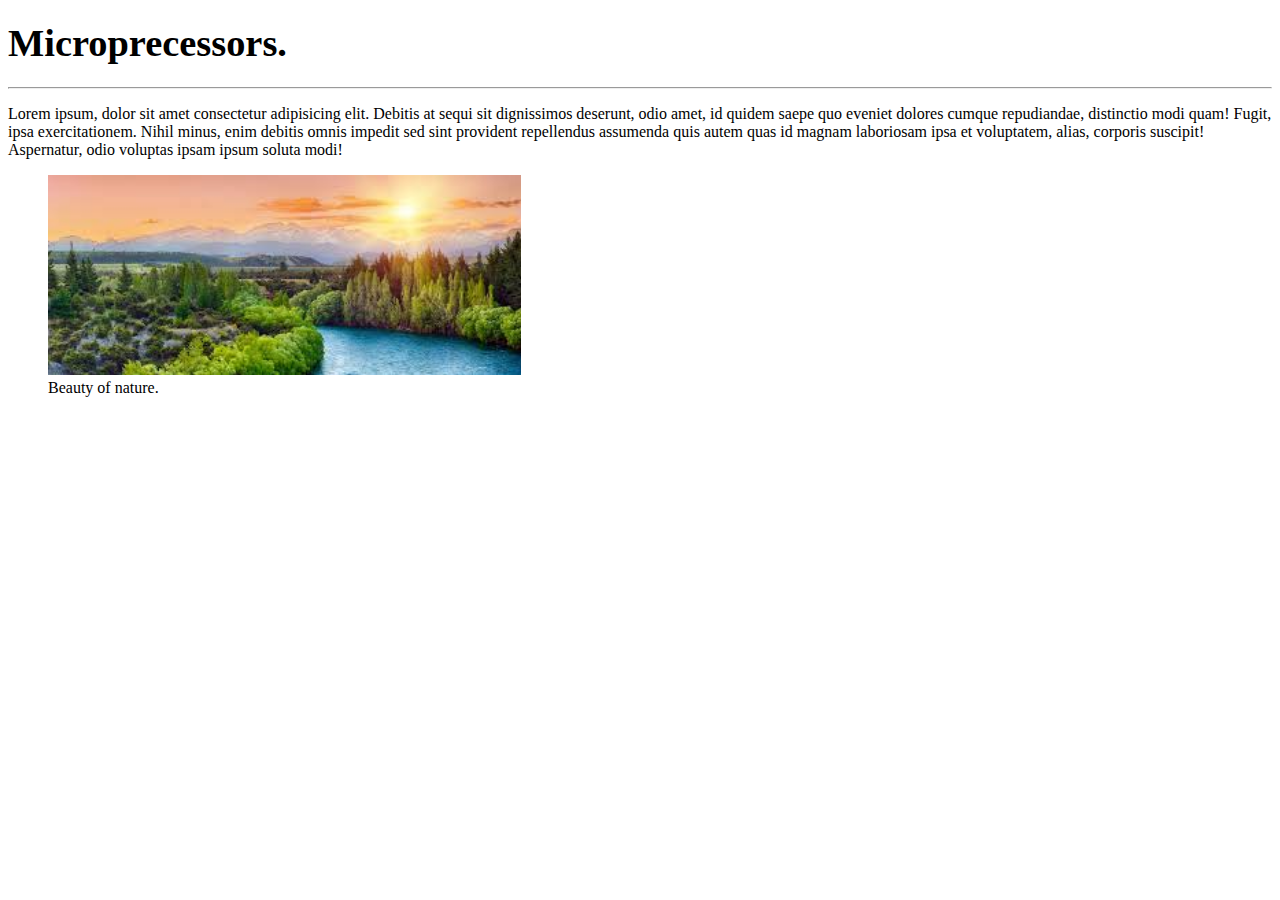
<file: Html/index.html>
<!DOCTYPE html>
<html lang="en">
  <head>
    <meta charset="UTF-8" />
    <meta http-equiv="X-UA-Compatible" content="IE=edge" />
    <meta name="viewport" content="width=device-width, initial-scale=1.0" />
    <title>Main Page of the Web.</title>
  </head>
  <body>
    <h1><big>Microprecessors.</big><br /></h1>
    <hr />
    <p>
      Lorem ipsum, dolor sit amet consectetur adipisicing elit. Debitis at sequi
      sit dignissimos deserunt, odio amet, id quidem saepe quo eveniet dolores
      cumque repudiandae, distinctio modi quam! Fugit, ipsa exercitationem.
      Nihil minus, enim debitis omnis impedit sed sint provident repellendus
      assumenda quis autem quas id magnam laboriosam ipsa et voluptatem, alias,
      corporis suscipit! Aspernatur, odio voluptas ipsam ipsum soluta modi!
    </p>
    <figure>
      <img src="images/natures.jpeg" alt="Nature image" height="200" />
      <figcaption>Beauty of nature.</figcaption>
    </figure>
  </body>
</html>
</file>
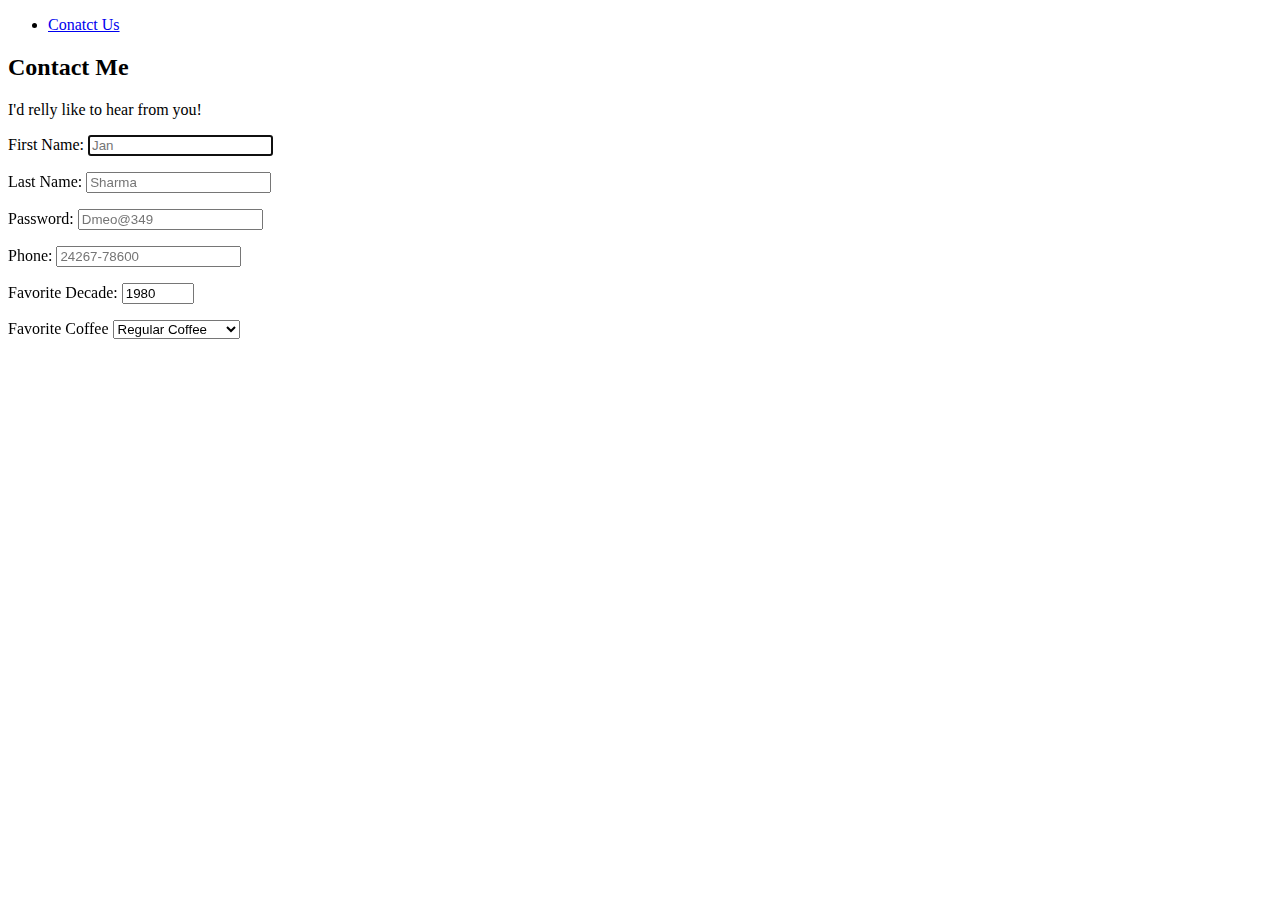
<file: Html/forms.html>
<!DOCTYPE html>
<html lang="en">
<head>
    <meta charset="UTF-8">
    <meta http-equiv="X-UA-Compatible" content="IE=edge">
    <meta name="viewport" content="width=device-width, initial-scale=1.0">
    <title>Forms in HTML.</title>
</head>
<body>
    <header>
        <nav>
            <ul>
                <li><a href="#contact">Conatct Us</a></li>
            </ul>
        </nav>
    </header>
    <main>
        <article id="contact">
            <h2>
                Contact Me
            </h2>
            <p>
                I'd relly like to hear from you!
            </p>
            <form action="https://http.org/get" method="get">
                <p>
                    <label for="firstName">First Name:</label>
                <input type="text" name="firstName" id="firstName" placeholder="Jan" autocomplete="on" required autofocus>
                </p>
                <p>
                <label for="lastName">Last Name:</label>
                <input type="text" name="lastName" id="lastName" placeholder="Sharma" autocomplete="on" required >
                </p>
                <p>
                <label for="password">Password:</label>
                <input type="password" name="password" id="password" placeholder="Dmeo@349" required >
                </p>
                <p>
                <label for="phone">Phone:</label>
                <input type="tel" name="phone" id="phone" placeholder="24267-78600" pattern="[0-9]{3}-[0-9]{3}-[0-9]{3}-" required >
                </p>
                <label for="decade">Favorite Decade:</label>
                <input type="number" name="decade" id="decade" placeholder="24267-78600" pattern="[0-9]{3}-[0-9]{3}-[0-9]{3}-" min="1950" max="2020" step="10" value="1980" >
                </p>
                <p>
                    <label for="coffee" >Favorite Coffee</label>
                    <select name="coffee" id="coffee"  size="">
                        <optgroup label="Coffees">
                            <option value="regular coffee" selected >Regular Coffee</option>
                        <option value="iced coffee">Iced Coffee</option>
                        </optgroup>
                        <optgroup label="Drinks">
                            <option value="latte">Latte</option>
                        <option value="cortado">Cortado</option>
                        <option value="other">Others</option>
                        </optgroup>
                        

                    </select>
                </p>
            </form>
        </article>

    </main>
</body>
</html>
</file>
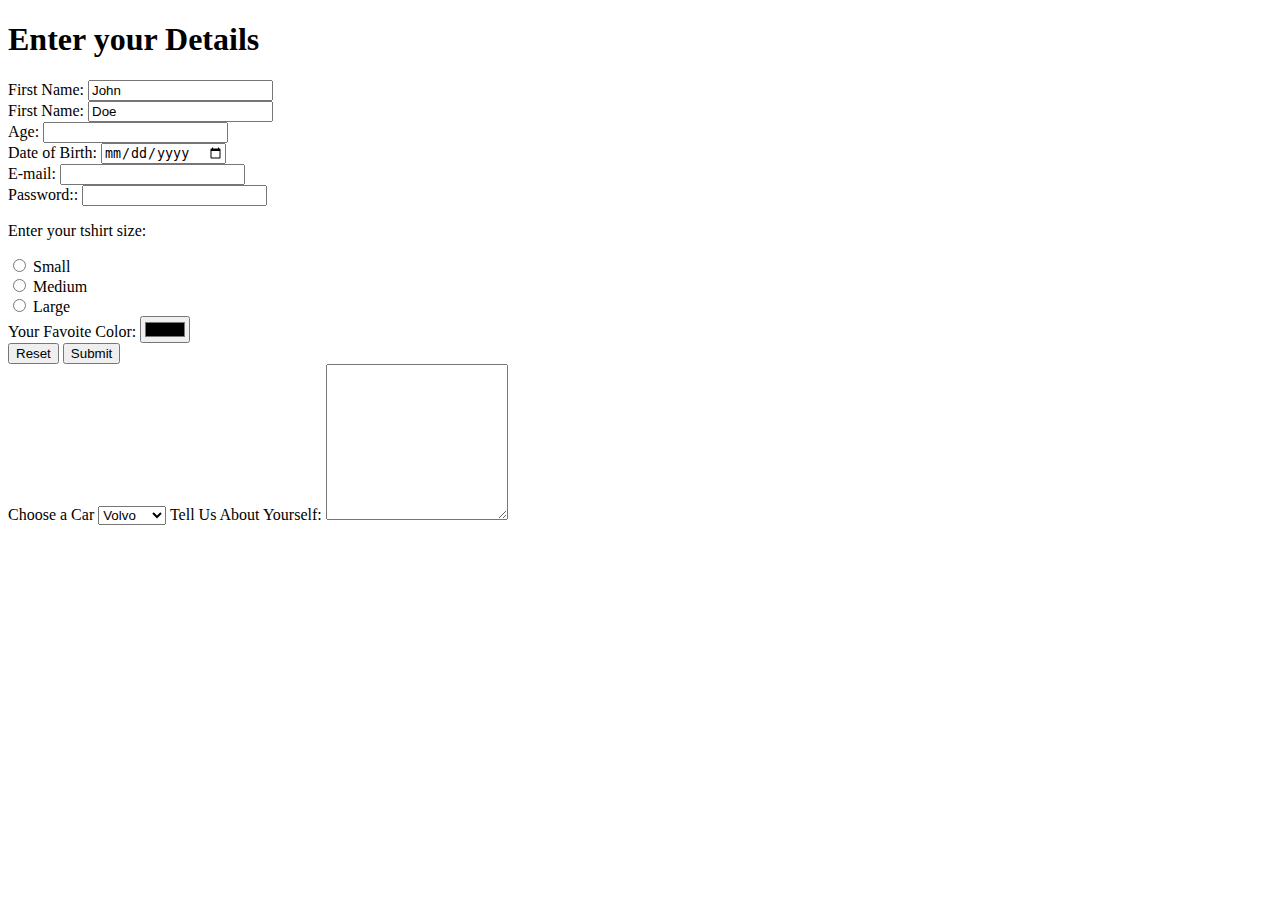
<file: Html/formsi.html>
<!DOCTYPE html>
<html lang="en">
<head>
    <meta charset="UTF-8">
    <meta http-equiv="X-UA-Compatible" content="IE=edge">
    <meta name="viewport" content="width=device-width, initial-scale=1.0">
    <title>Forms in HTML.</title>
</head>
<body>
    <h1>Enter your Details</h1>
    <form action="">
        <!-- <p>Your Name Here:</p> -->
        <label for="">First Name:</label>
        <input value="John" type="text">
        <br>
        <label for="">First Name:</label>
        <input value="Doe" type="text">
        <br>
        <label for="">Age:</label>
        <input type="number">
        <br>
        <label for="">Date of Birth:</label>
        <input type="date">
        <br>
        <label for="">E-mail:</label>
        <input type="email">
        <br>
        <label for="email">Password::</label>
        <input id="email" type="password">
        <br>
        <p>Enter your tshirt size:</p>
        <input id="small" name="tshirtSize" value="small" type="radio">
        <label for="small">Small</label>
        <br>
        <input id="medium" name="tshirtSize" value="medium" type="radio">
        <label for="medium">Medium</label>
        <br>
        <input id="large" name="tshirtSize" value="large" type="radio">
        <label for="large">Large</label>
        <br>
        <label for="color">Your Favoite Color:</label>
        <input type="color">
        <br>
        <input type="reset">
        <input id="submit" type="submit">
        <br>
        <label for="cars">Choose a Car</label>
        <select name="car" id="cars">
            <option value="volvo">Volvo</option>
            <option value="Audi">Audi</option>
            <option value="Buggati">Buggati</option>
        </select>
        <label for="about">Tell Us About Yourself:</label>
        <textarea name="aboutYourself" id="about" col="30"rows="10"></textarea>

    </form>
</body>
</html>
</file>
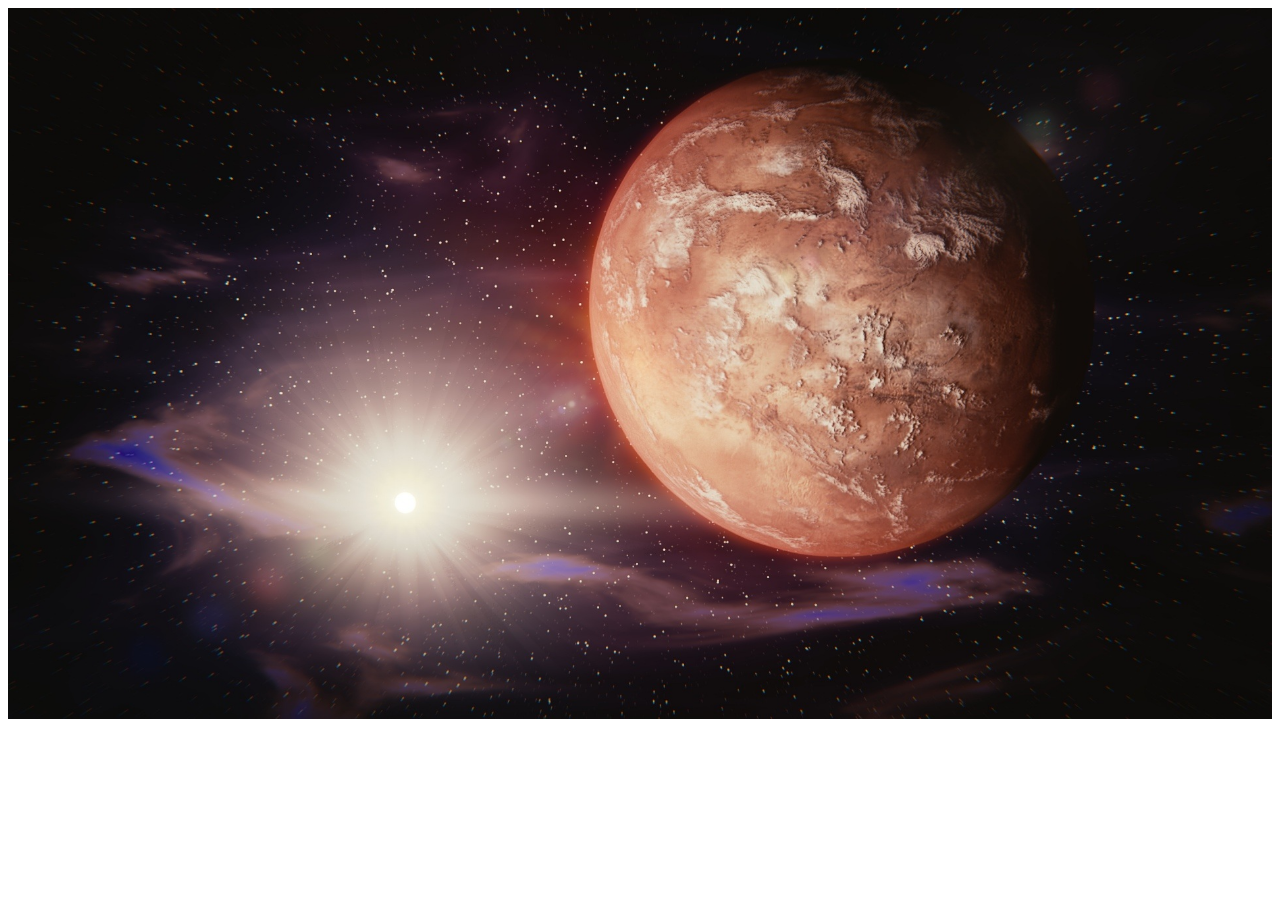
<file: Html/responsiveImages.html>
<!DOCTYPE html>
<html lang="en">
<head>
    <meta charset="UTF-8">
    <meta http-equiv="X-UA-Compatible" content="IE=edge">
    <meta name="viewport" content="width=device-width, initial-scale=1.0">
    <title>Responsive Images.</title>
</head>
<body>
    <header>
        
    </header>
    <main>
        <img  srcset="images/mars.jpg 1x,images/mars1.jpg 2x, images/mars2.jpg 2x"
        src="images/mars.jpg" width=100% />
    </main>
    <footer>
        
    </footer>
</body>
</html>
</file>
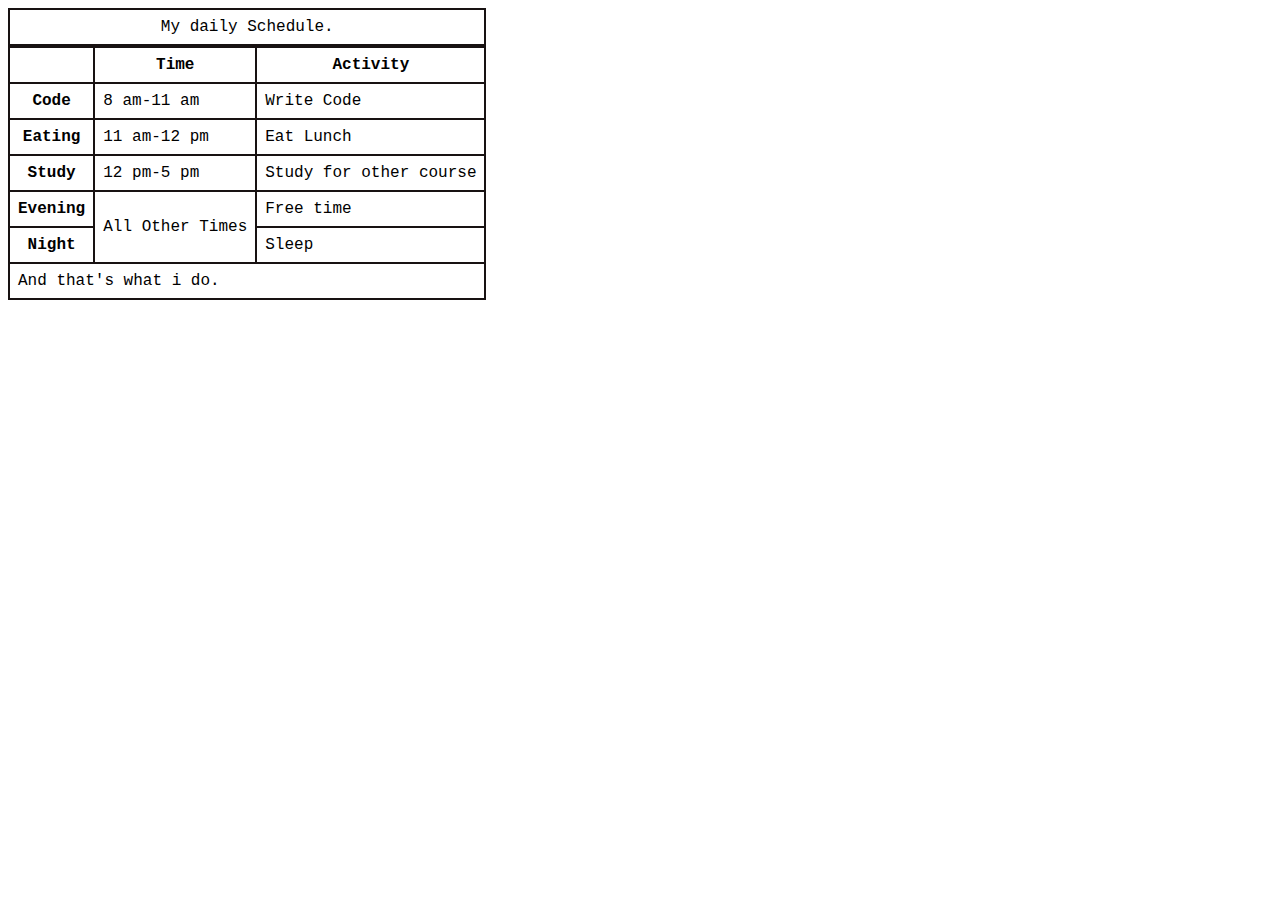
<file: Html/table.html>
<!DOCTYPE html>
<html lang="en">
<head>
    <meta charset="UTF-8">
    <meta http-equiv="X-UA-Compatible" content="IE=edge">
    <meta name="viewport" content="width=device-width, initial-scale=1.0">
    <title>About Tables in HTML</title>
    <link rel="stylesheet" href="style.css">
</head>
<body>
    <header>

    </header>
    <main>
        <table>
            <caption>My daily Schedule.</caption>
            <thead>
            <tr>
                <th>&nbsp;</th>
                <th scope="col">Time</th>
                <th scope="col">Activity</th>
            </tr>
            </thead>
            <tbody>
            <tr>
                <th scope="row">Code</th>
                <td>
                    <time datetime="08:00">8 am</time>-<time datetime="11:00">11 am </time>
                </td>
                <td>Write Code</td>
            </tr>
            <tr>
                <th scope="row">Eating</th>
                <td>
                    <time datetime="11:00">11 am</time>-<time datetime="12:00">12 pm</time>
                </td>
                <td>Eat Lunch</td>
            </tr>
            <tr>
                <th scope="row">Study</th>
                <td>
                    <time datetime="12:00">12 pm</time>-<time datetime="17:00">5 pm </time>
                </td>
                <td>Study for other course</td>
            </tr>
            <tr>
                <th scope="row">Evening</th>
                <td rowspan="2">All Other Times</td>
                <td>Free time</td>
            </tr>
            <tr>
                <th scope="row"it >Night</th>
                <td>Sleep</td>
            </tr>
            </tbody>
            <tfoot>
                <tr>
                    <td colspan="3">
                        And that's what i do.
                    </td>
                </tr>
            </tfoot>
        </table>

    </main>
    <footer>

    </footer>
</body>
</html>
</file>
<file: Html/style.css>
table, tr, th, td, caption{
    border: 2px solid #181212;
    font-family:'Courier New', Courier, monospace;
    border-collapse: collapse;
    padding: 0.5rem;
}
</file>
